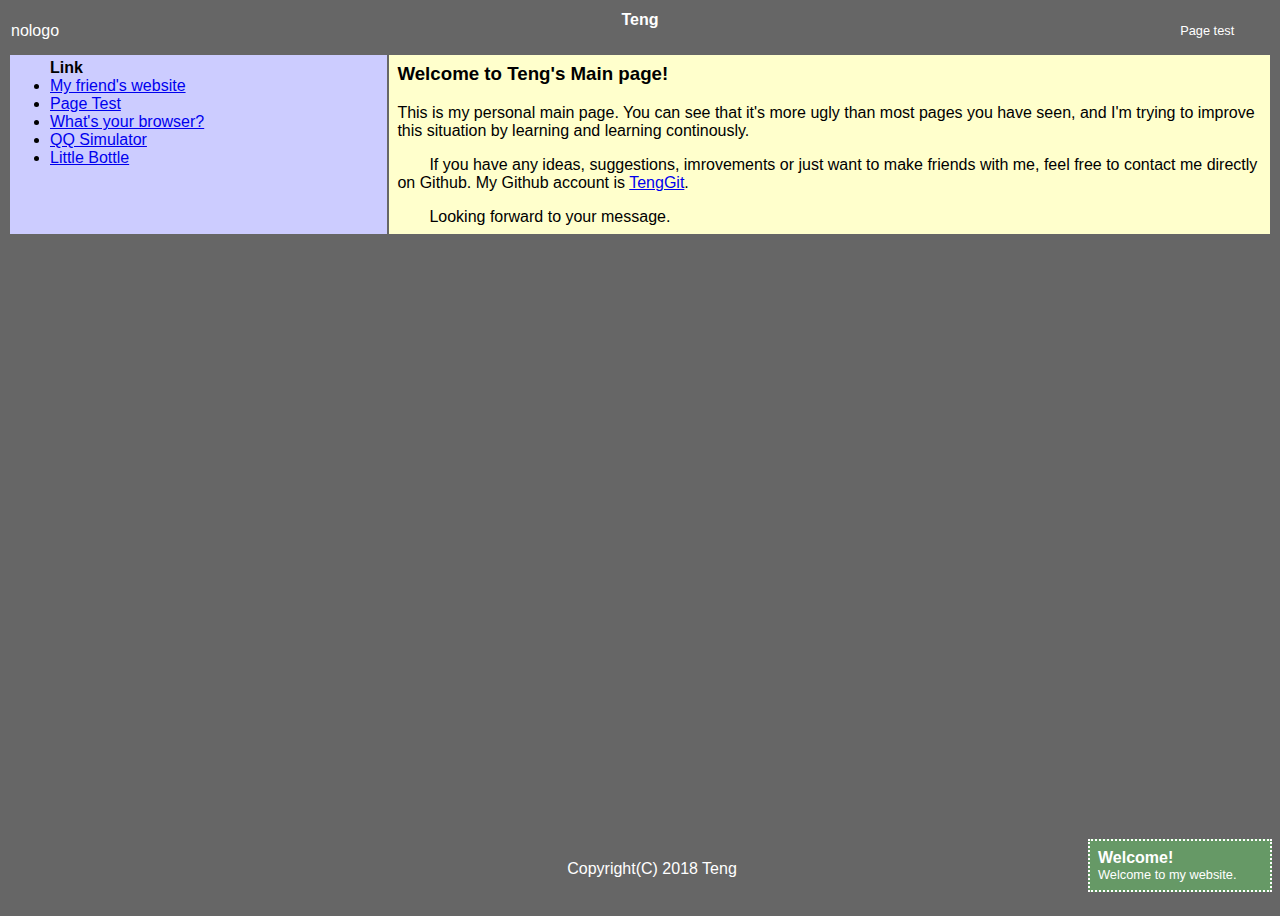
<file: index.html>
<html>
<head>
<meta name="viewport" content="width=device-width,user-scalable=no" />
<title>Teng's Main Page</title>
<base target="_blank" />
<script src="jquery-3.3.1.min.js" type="text/javascript"></script>
<link rel="stylesheet" type="text/css" href="style.css" />
<link rel="stylesheet" type="text/css" href="instantMessage.css" />
<style type="text/css">
.message-welcome {
	background-color: #669966;
}
</style>
<script src="instantMessage.js" type="text/javascript"></script>
<script type="text/javascript">
var mc = new MessageContainer();
function ready() {
	document.body.appendChild(mc.element);
	mc.createMessage({
		title: "Welcome!",
		content: "Welcome to my website.",
		addTimeout: 200,
		removeTimeout: 200, 
		stayTimeout: 2000
	}).element.className += " message-welcome";
}

</script>
</head>
<body onload="ready()">
<!-- banner -->
<div class="banner" id="banner">
<table style="width: 100%">
<tr>
<td style="width: 10%"><span>nologo</span></td>
<th style="width: 80%" align="center"><h4>Teng</h4></th>
<td style="width: 10%" align="right">
<a href="Github-Page-Test">Page test</a>
</td>
</tr>
</table>
</div>
<!-- Main content -->
<table style="width: 100%;"><tr>
<td class="sidebar" id="sidebar">
<ul>
<li class="caption">Link</li>
<li><a href="https://ivyhole.github.io">My friend's website</a></li>
<li><a href="/Github-Page-Test">Page Test</a></li>
<li><a href="/what-is-your-browser/a.html">What's your browser?</a></li>
<li><a href="/qq-simulator/">QQ Simulator</a></li>
<li><a href="/little-bottle/">Little Bottle</a></li>
</ul>
</td>
<td class="main" id="main">
<h3>Welcome to Teng's Main page!</h3>
<p>This is my personal main page. You can see that it's more ugly
than most pages you have seen, and I'm trying to improve this situation
by learning and learning continously.</p>
<p>If you have any ideas, suggestions, imrovements or just want to make friends with me,
feel free to contact me directly on Github. My Github account is <a href="https://github.com/TengGit">TengGit</a>.</p>
<p>Looking forward to your message.</p>
</td></tr></table>
<!-- footer -->
<div class="footer" id="footer" style="text-align: center">
Copyright(C) 2018 Teng
</div>
</body>
</html>
</file>
<file: style.css>
body {
	height: 100%;
	background-color: #666666;
	color: white;
	font-size: 100%;
	font-family: Arial, Helvetica, sans-serif;
}

.banner {
	background-color: #666666;
}

.banner a {
	display: block;
	color: white;
	background-color: #666666;
	text-decoration: none;
	text-align: center;
	font-size: 80%;
	padding: 4px;
}

.banner a:hover {
	background-color: #999999;
}

.banner a:active {
	background-color: #333333;
}

.main {
	width: 70%;
	height: 100%;
	background-color: #ffffcc;
	color: black;
	padding: 8px;
	margin-bottom: 40px;
	vertical-align: top;
}

.main p {
	font-size: 100%;
	padding: 0px;
}

.main p + p {
	text-indent: 2em;
}

.sidebar {
	width: 30%;
	height: 100%;
	background-color: #ccccff;
	color: black;
	vertical-align: top;
	padding: 4px 0px 0px 0px;
}

.sidebar ul li.caption {
	font-weight: bold;
	list-style: none;
}

.center-container {
	margin-bottom: 40px;
}

.footer {
	background-color: #666666;
	padding: 4px;
	position: fixed;
	bottom: 0px;
	height: 36px;
	width: 100%;
}
</file>
<file: instantMessage.css>
.message-container {
	position: fixed;
	width: 200px;
	right: 0px;
	bottom: 0px;
	overflow: hidden;
}

.message-wrapper {
	background-color: #666666;
	border: 2px dotted white;
	margin: 8px;
	padding: 8px;
	color: white;
}

.message-title {
	font-size: 1em;
	font-weight: bold;
}

.message-content {
	font-size: 0.8em;
}
</file>
